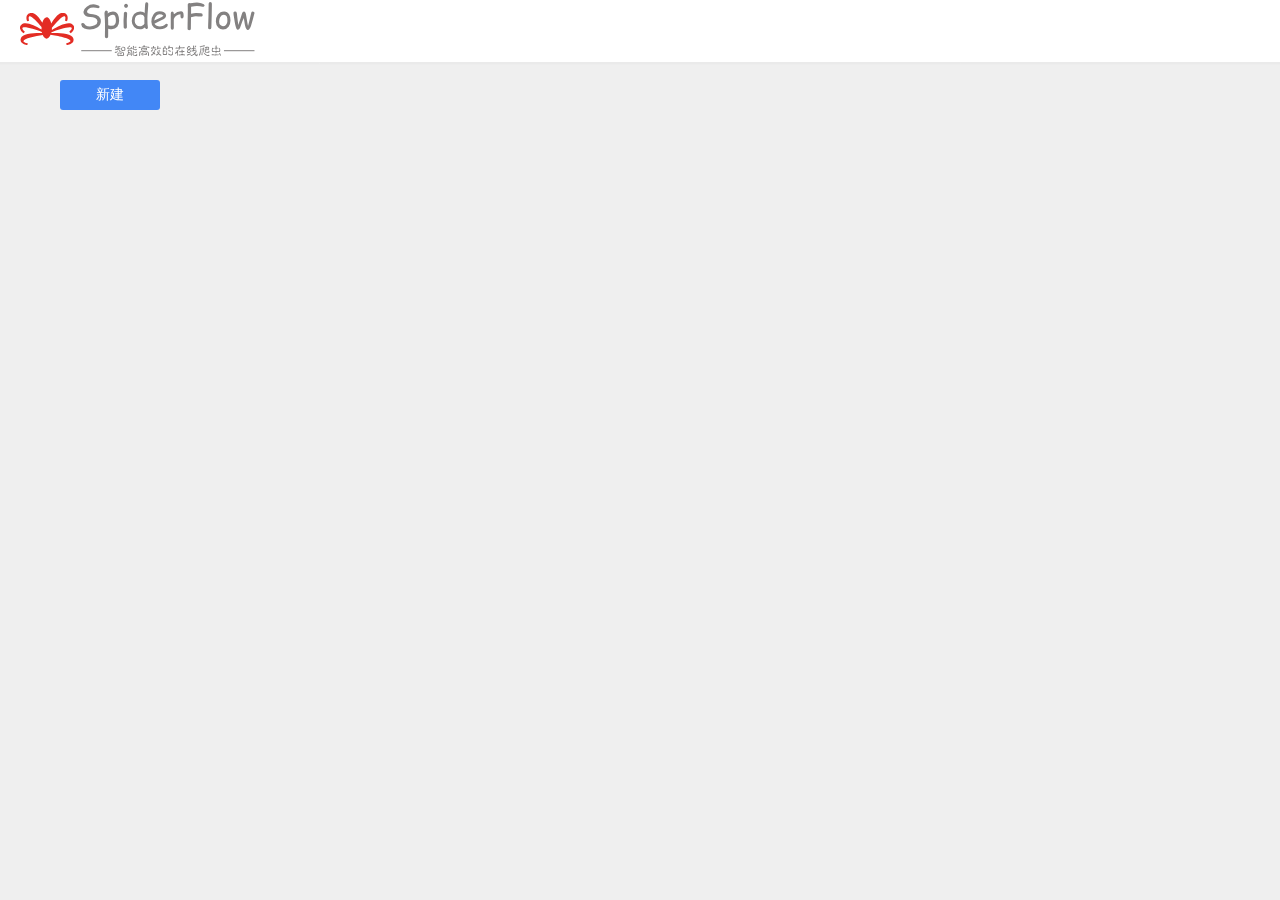
<file: src/main/resources/static/index_canvas.html>
<!DOCTYPE html>
<html>
	<head>
		<meta charset="UTF-8">
		<title>SpiderFlow</title>
		<link rel="stylesheet" href="css/common.css">
		<script type="text/javascript" src="js/konva/konva.min.js"></script>
		<script type="text/javascript" src="js/konva/tools.js"></script>
	</head>
	<body>
		<div id="canvas" style="background-color:#efefef;">

		</div>
	</body>
	<script>
        var stage = new Konva.Stage({
            container: 'canvas',// id of container <div>
            width: document.documentElement.clientWidth,
            height: document.documentElement.clientHeight
        });
        var layer = new Konva.Layer();
		stage.add(layer);

		//绘制导航条
		var rect = new Konva.Rect({x: 0,y: 0,width: stage.width(),height: 62,fill: 'white'});
		layer.add(rect);

		//绘制LOGO
		loadImage('images/logo.svg').then(img => {
			var darthVaderImg = new Konva.Image({
				image: img,
				x: 20,
				y: 2,
				width: 240,
				height: 60,
				draggable: false
			});
			layer.add(darthVaderImg);
			layer.draw();
		});

		//绘制阴影
		layer.add(new Konva.Line({stroke:'#e5e5e5',strokeWidth:1,lineCap:'square',y:63,points:[0, 0, stage.width(), 0]}));
		layer.add(new Konva.Line({stroke:'#ebebeb',strokeWidth:1,lineCap:'square',y:64,points:[0, 0, stage.width(), 0]}));
		layer.draw();

		buildMenu(layer, []);

		var menu1 = new Konva.Rect({
			x: 60,
			y: 80,
			width: 100,
			height: 30,
			// fill: 'rgba(0,0,0,0)',
			fill: '#4287f6',
			strokeWidth: 0,
		});
		menu1.cornerRadius(3);
		layer.add(menu1);

		var menu_add_text = new Konva.Text({ x: menu1.x()+menu1.width()/2,y: menu1.y()+menu1.height()/2,text: '新建',fontSize: 14,fontFamily: '微软雅黑',fill: 'white'});
		menu1.on('mouseenter', function() {this.fill('#5a97fa');layer.draw();stage.container().style.cursor = 'pointer';});
		menu1.on('mouseleave', function() {this.fill('#4287f6');layer.draw();stage.container().style.cursor = 'default';});
		menu_add_text.on('mouseenter', function() {menu1.fill('#5a97fa');layer.draw();stage.container().style.cursor = 'pointer';});
		menu_add_text.on('mouseleave', function() {menu1.fill('#4287f6');layer.draw();stage.container().style.cursor = 'default';});
		menu_add_text.offsetX(menu_add_text.width() / 2);
		menu_add_text.offsetY(menu_add_text.height() / 2);
		layer.add(menu_add_text);
		layer.draw();

		// loadImage('[data-uri]')
		// 		.then(img => {
		// 			var darthVaderImg = new Konva.Image({
		// 				image: img,
		// 				x: 0,
		// 				y: 0,
		// 				width: stage.width(),
		// 				height: 42,
		// 				draggable: false
		// 			});
		// 			layer.add(darthVaderImg);
		// 			layer.draw();
		// 			stage.add(layer);
		// 		});


	</script>
</html>
</file>
<file: src/main/resources/static/css/common.css>
@charset "UTF-8";
*{margin:0;padding:0;}
a{text-decoration:none;}
a:link{color:black;}
html,body{font-size:12px;position: relative;}
ul,ol{list-style:none;}
.clearfix:after {content: " ";display: block;;line-height: 0;height: 0;visibility: hidden;clear: both;}
</file>
